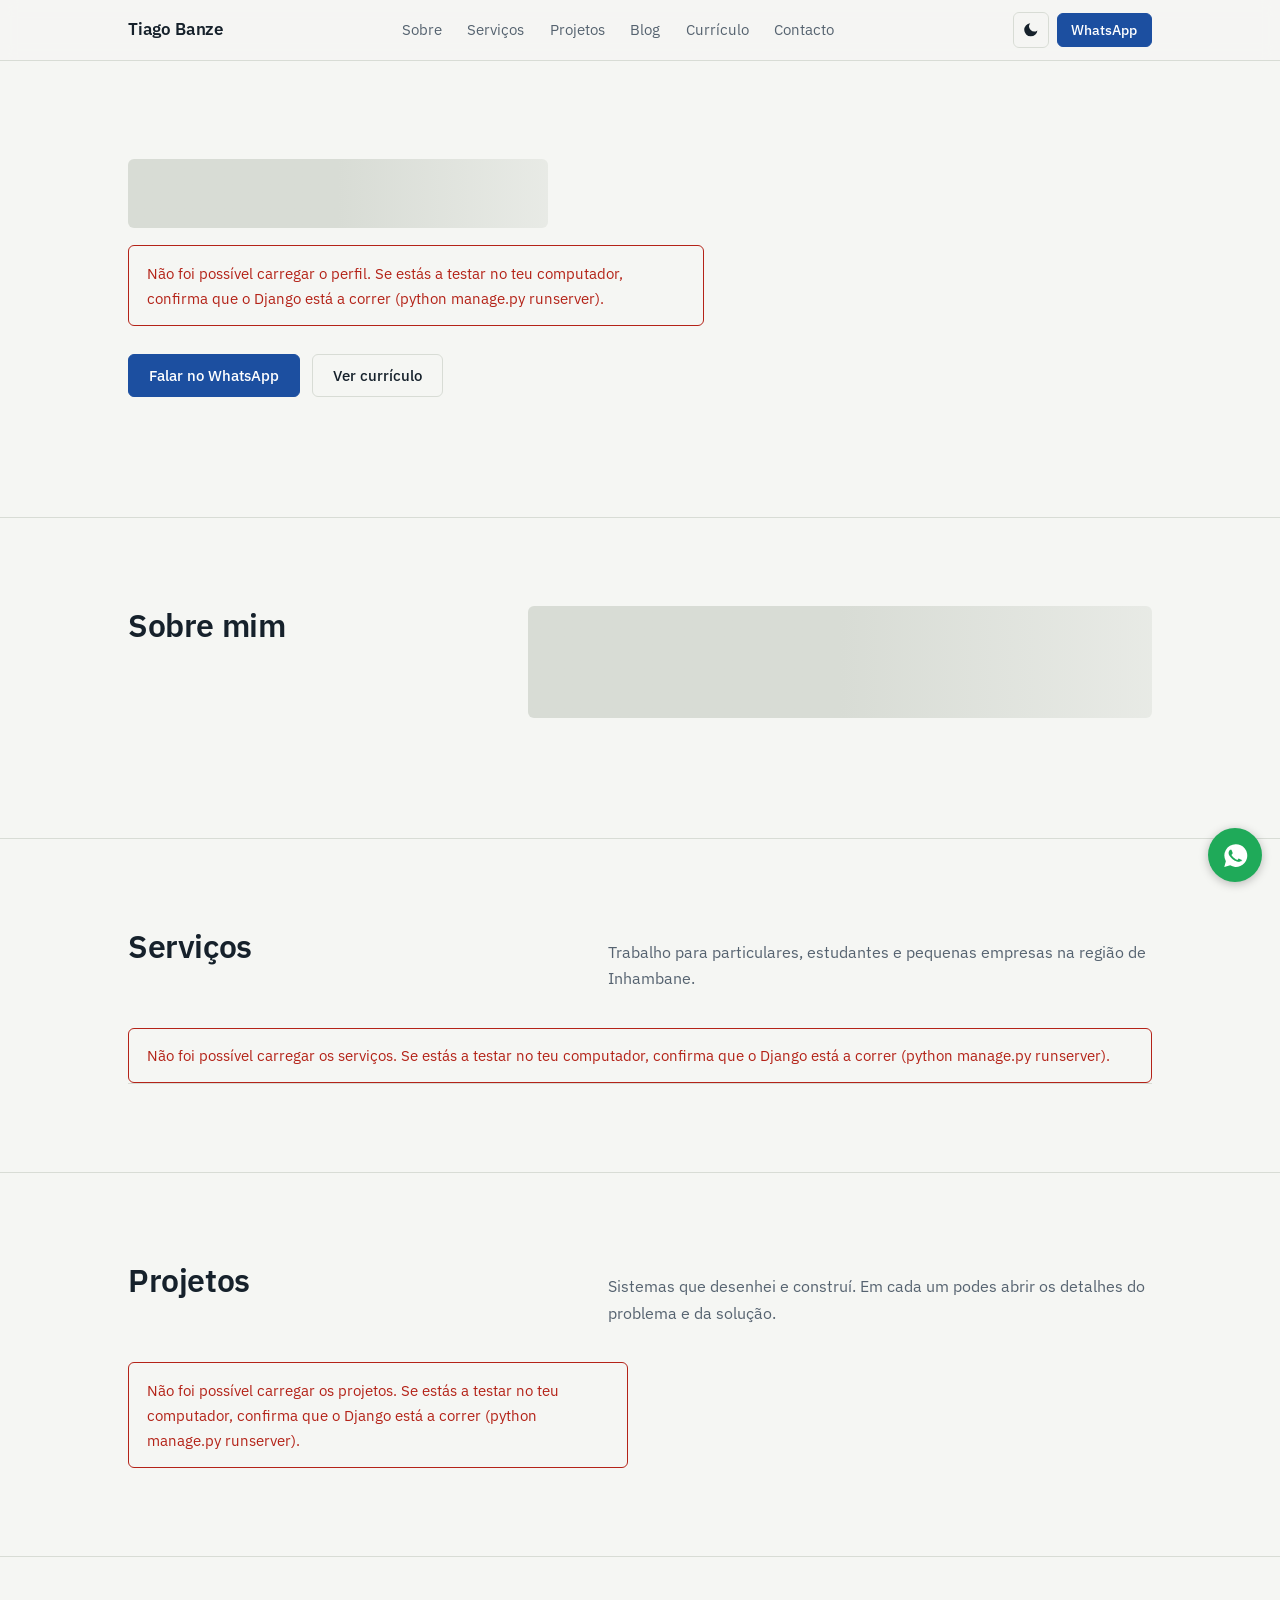
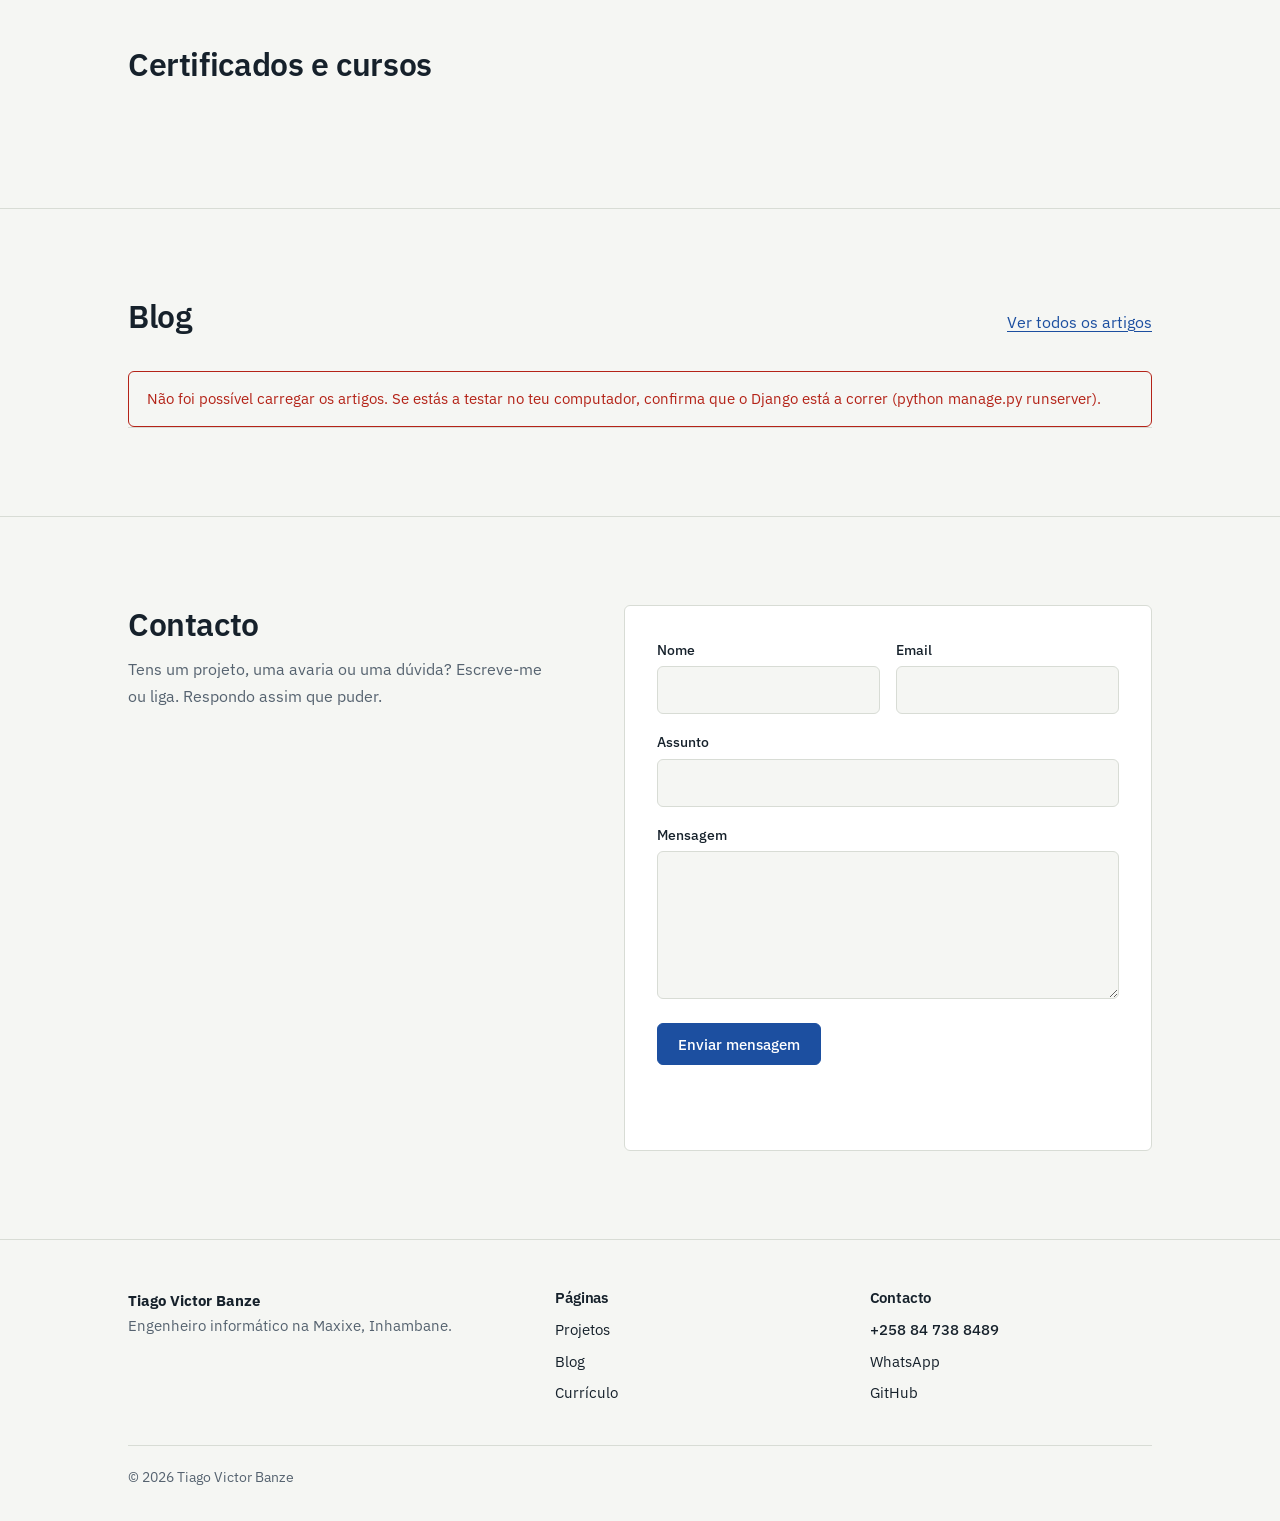
<file: frontend-static/index.html>
<!DOCTYPE html>
<html lang="pt-PT">
<head>
<!-- Google Analytics (GA4) -->
<script async src="https://www.googletagmanager.com/gtag/js?id=G-CKKE9C1RHK"></script>
<script>
  window.dataLayer = window.dataLayer || [];
  function gtag(){dataLayer.push(arguments);}
  gtag('js', new Date());
  gtag('config', 'G-CKKE9C1RHK');
</script>
<meta charset="UTF-8">
<meta name="viewport" content="width=device-width, initial-scale=1">
<title>Tiago Victor Banze, engenheiro informático na Maxixe</title>
<meta name="description" content="Portefólio de Tiago Victor Banze: sistemas web, redes, instalações elétricas e formação em software, na Maxixe, Inhambane.">
<link rel="canonical" href="https://tiagobanze-portifolio-qn47.vercel.app/">
<meta property="og:title" content="Tiago Victor Banze, engenheiro informático na Maxixe">
<meta property="og:description" content="Portefólio de Tiago Victor Banze: sistemas web, redes, instalações elétricas e formação em software, na Maxixe, Inhambane.">
<meta property="og:type" content="website">
<meta name="twitter:card" content="summary_large_image">
<meta name="theme-color" content="#f5f6f3">
<script>
  (function () {
    try {
      var t = localStorage.getItem('theme');
      var escuro = window.matchMedia('(prefers-color-scheme: dark)').matches;
      if (t ? t === 'dark' : escuro) document.documentElement.classList.add('dark');
    } catch (e) {}
  })();
</script>
<link rel="icon" type="image/svg+xml" href="favicon.svg">
<link rel="preconnect" href="https://fonts.googleapis.com">
<link rel="preconnect" href="https://fonts.gstatic.com" crossorigin>
<link href="https://fonts.googleapis.com/css2?family=IBM+Plex+Sans:wght@400;500;600&display=swap" rel="stylesheet">
<link rel="stylesheet" href="assets/css/style.css">
</head>
<body>
<div id="navbar-mount"></div>

<main>
  <section class="hero">
    <div class="wrap hero-grid">
      <div>
        <p class="hero-local" id="hero-local"></p>
        <h1 id="hero-nome"><span class="skeleton" style="display:block;height:3.4rem;width:70%"></span></h1>
        <p class="hero-roles" id="hero-cargos"></p>
        <p class="lead" id="hero-bio"></p>
        <div class="actions">
          <a class="btn" id="hero-whatsapp" href="#" target="_blank" rel="noopener noreferrer">Falar no WhatsApp</a>
          <a class="btn btn-line" href="cv.html">Ver currículo</a>
        </div>
        <p class="hero-contact" id="hero-contacto"></p>
      </div>
      <figure class="portrait" id="hero-retrato"></figure>
    </div>
  </section>

  <section class="sec" id="sobre">
    <div class="wrap two-col">
      <h2>Sobre mim</h2>
      <div>
        <div class="prose-text" id="sobre-texto"><div class="skeleton" style="height:7rem"></div></div>
        <dl class="facts" id="sobre-factos"></dl>
        <div id="sobre-imagem"></div>
      </div>
    </div>
  </section>

  <section class="sec" id="servicos">
    <div class="wrap">
      <div class="sec-head">
        <h2>Serviços</h2>
        <p>Trabalho para particulares, estudantes e pequenas empresas na região de Inhambane.</p>
      </div>
      <ul class="services" id="servicos-lista"><li class="skeleton" style="height:5rem"></li></ul>
    </div>
  </section>

  <section class="sec" id="projetos">
    <div class="wrap">
      <div class="sec-head">
        <h2>Projetos</h2>
        <p>Sistemas que desenhei e construí. Em cada um podes abrir os detalhes do problema e da solução.</p>
      </div>
      <div class="cards" id="projects-grid"><div class="skeleton" style="height:14rem"></div><div class="skeleton" style="height:14rem"></div></div>
      <div class="more hidden" id="projects-more"></div>
    </div>
  </section>

  <section class="sec" id="certificados">
    <div class="wrap">
      <div class="sec-head"><h2>Certificados e cursos</h2></div>
      <ul class="certs" id="certificados-lista"></ul>
    </div>
  </section>

  <section class="sec" id="blog">
    <div class="wrap">
      <div class="sec-head">
        <h2>Blog</h2>
        <a class="link" href="blog.html">Ver todos os artigos</a>
      </div>
      <ul class="post-list" id="blog-lista"><li class="skeleton" style="height:5rem"></li></ul>
    </div>
  </section>

  <section class="sec" id="contacto">
    <div class="wrap contact-grid">
      <div>
        <h2>Contacto</h2>
        <p class="muted" style="margin-top:.8rem;max-width:26rem">Tens um projeto, uma avaria ou uma dúvida? Escreve-me ou liga. Respondo assim que puder.</p>
        <ul class="contact-list" id="contacto-lista"></ul>
        <p class="hint" id="contacto-dica" style="margin-top:1rem"></p>
      </div>
      <form class="form" id="contact-form" novalidate>
        <div class="form-row">
          <div><label for="name">Nome</label><input class="input" id="name" name="name" type="text" required minlength="2" maxlength="120" autocomplete="name"></div>
          <div><label for="email">Email</label><input class="input" id="email" name="email" type="email" maxlength="254" autocomplete="email"></div>
        </div>
        <div><label for="subject">Assunto</label><input class="input" id="subject" name="subject" type="text" maxlength="200"></div>
        <div><label for="message">Mensagem</label><textarea class="input" id="message" name="message" required minlength="10" maxlength="3000" rows="5"></textarea></div>
        <div><button class="btn" type="submit" id="contact-submit">Enviar mensagem</button></div>
        <p class="hint" id="form-nota"></p>
        <p class="feedback" id="contact-feedback" role="status"></p>
      </form>
    </div>
  </section>
</main>

<div id="footer-mount"></div>
<div id="back-to-top-mount"></div>
<div id="whatsapp-float-mount"></div>

<script src="assets/js/shared/config.js"></script>
<script src="assets/js/shared/util.js"></script>
<script src="assets/js/shared/icons.js"></script>
<script src="assets/js/shared/theme.js"></script>
<script src="assets/js/shared/api.js"></script>
<script src="assets/js/shared/animations.js"></script>
<script src="assets/js/shared/partials.js"></script>
<script src="assets/js/shared/projects-ui.js"></script>
<script src="assets/js/pages/home.js"></script>
</body>
</html>
</file>
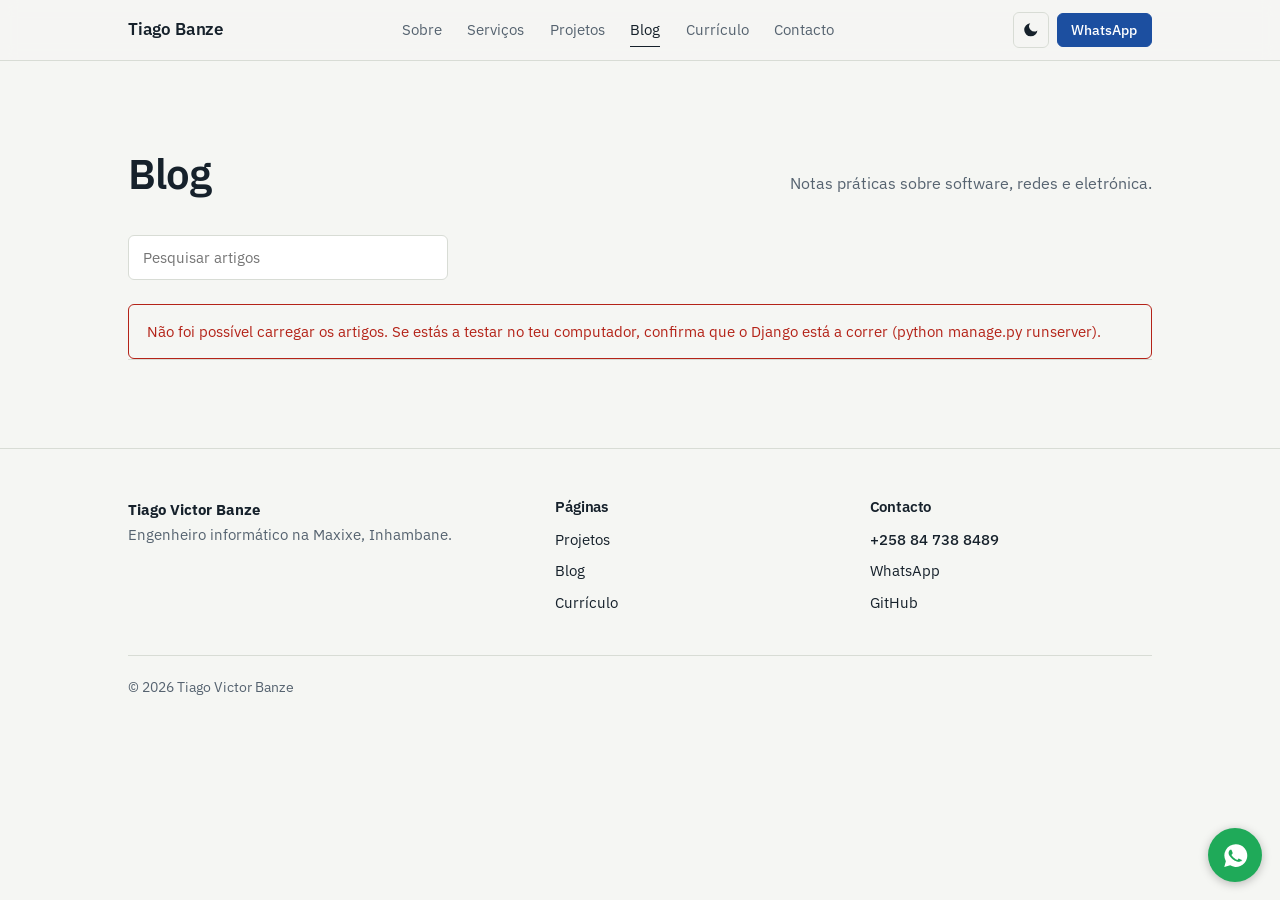
<file: frontend-static/blog.html>
<!DOCTYPE html>
<html lang="pt-PT">
<head>
<!-- Google Analytics (GA4) -->
<script async src="https://www.googletagmanager.com/gtag/js?id=G-CKKE9C1RHK"></script>
<script>
  window.dataLayer = window.dataLayer || [];
  function gtag(){dataLayer.push(arguments);}
  gtag('js', new Date());
  gtag('config', 'G-CKKE9C1RHK');
</script>
<meta charset="UTF-8">
<meta name="viewport" content="width=device-width, initial-scale=1">
<title>Blog | Tiago Victor Banze</title>
<meta name="description" content="Artigos técnicos de Tiago Victor Banze sobre software, redes e eletrónica.">
<link rel="canonical" href="https://tiagobanze-portifolio-qn47.vercel.app/blog.html">
<meta property="og:title" content="Blog | Tiago Victor Banze">
<meta property="og:description" content="Artigos técnicos de Tiago Victor Banze sobre software, redes e eletrónica.">
<meta property="og:type" content="website">
<meta name="twitter:card" content="summary_large_image">
<meta name="theme-color" content="#f5f6f3">
<script>
  (function () {
    try {
      var t = localStorage.getItem('theme');
      var escuro = window.matchMedia('(prefers-color-scheme: dark)').matches;
      if (t ? t === 'dark' : escuro) document.documentElement.classList.add('dark');
    } catch (e) {}
  })();
</script>
<link rel="icon" type="image/svg+xml" href="favicon.svg">
<link rel="preconnect" href="https://fonts.googleapis.com">
<link rel="preconnect" href="https://fonts.gstatic.com" crossorigin>
<link href="https://fonts.googleapis.com/css2?family=IBM+Plex+Sans:wght@400;500;600&display=swap" rel="stylesheet">
<link rel="stylesheet" href="assets/css/style.css">
</head>
<body>
<div id="navbar-mount"></div>

<main>
  <section class="sec" style="border-top:0">
    <div class="wrap">
      <div class="sec-head">
        <h1 style="font-size:clamp(2rem,4vw,2.6rem)">Blog</h1>
        <p>Notas práticas sobre software, redes e eletrónica.</p>
      </div>
      <div class="blog-tools">
        <input class="search" type="search" id="blog-search" placeholder="Pesquisar artigos" aria-label="Pesquisar artigos">
        <div class="filters" id="blog-categories"></div>
      </div>
      <ul class="post-list" id="blog-results"><li class="skeleton" style="height:5rem"></li></ul>
    </div>
  </section>
</main>

<div id="footer-mount"></div>
<div id="back-to-top-mount"></div>
<div id="whatsapp-float-mount"></div>

<script src="assets/js/shared/config.js"></script>
<script src="assets/js/shared/util.js"></script>
<script src="assets/js/shared/icons.js"></script>
<script src="assets/js/shared/theme.js"></script>
<script src="assets/js/shared/api.js"></script>
<script src="assets/js/shared/animations.js"></script>
<script src="assets/js/shared/partials.js"></script>
<script src="assets/js/pages/blog.js"></script>
</body>
</html>
</file>
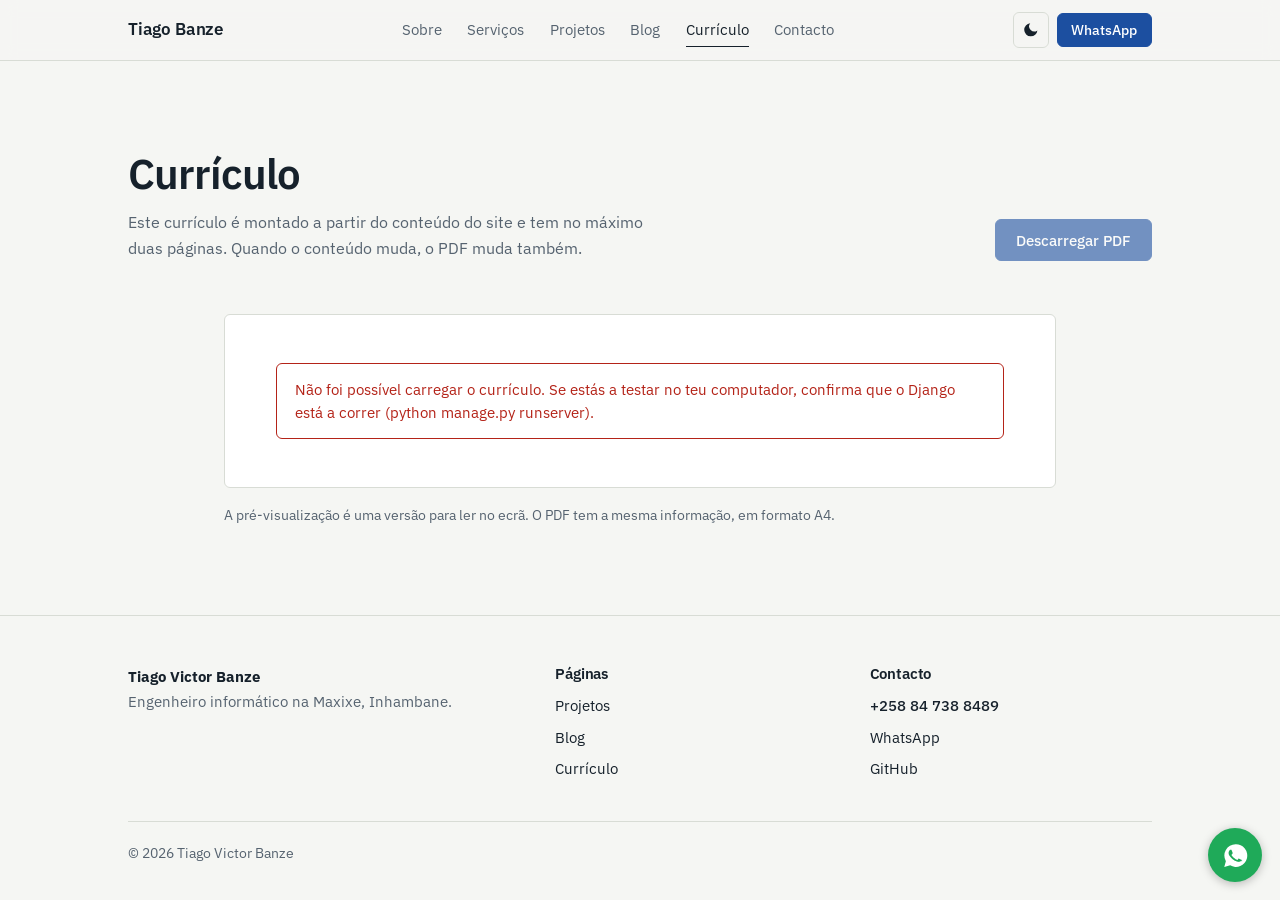
<file: frontend-static/cv.html>
<!DOCTYPE html>
<html lang="pt-PT">
<head>
<!-- Google Analytics (GA4) -->
<script async src="https://www.googletagmanager.com/gtag/js?id=G-CKKE9C1RHK"></script>
<script>
  window.dataLayer = window.dataLayer || [];
  function gtag(){dataLayer.push(arguments);}
  gtag('js', new Date());
  gtag('config', 'G-CKKE9C1RHK');
</script>
<meta charset="UTF-8">
<meta name="viewport" content="width=device-width, initial-scale=1">
<title>Currículo | Tiago Victor Banze</title>
<meta name="description" content="Currículo de Tiago Victor Banze, gerado a partir do conteúdo do portefólio.">
<link rel="canonical" href="https://tiagobanze-portifolio-qn47.vercel.app/cv.html">
<meta property="og:title" content="Currículo | Tiago Victor Banze">
<meta property="og:description" content="Currículo de Tiago Victor Banze, gerado a partir do conteúdo do portefólio.">
<meta property="og:type" content="website">
<meta name="twitter:card" content="summary_large_image">
<meta name="theme-color" content="#f5f6f3">
<script>
  (function () {
    try {
      var t = localStorage.getItem('theme');
      var escuro = window.matchMedia('(prefers-color-scheme: dark)').matches;
      if (t ? t === 'dark' : escuro) document.documentElement.classList.add('dark');
    } catch (e) {}
  })();
</script>
<link rel="icon" type="image/svg+xml" href="favicon.svg">
<link rel="preconnect" href="https://fonts.googleapis.com">
<link rel="preconnect" href="https://fonts.gstatic.com" crossorigin>
<link href="https://fonts.googleapis.com/css2?family=IBM+Plex+Sans:wght@400;500;600&display=swap" rel="stylesheet">
<link rel="stylesheet" href="assets/css/style.css">
</head>
<body>
<div id="navbar-mount"></div>

<main>
  <section class="sec" style="border-top:0">
    <div class="wrap">
      <div class="cv-top">
        <div>
          <h1 style="font-size:clamp(2rem,4vw,2.6rem)">Currículo</h1>
          <p>Este currículo é montado a partir do conteúdo do site e tem no máximo duas páginas. Quando o conteúdo muda, o PDF muda também.</p>
        </div>
        <div class="actions" style="margin:0">
          <button class="btn" type="button" id="cv-download" disabled>Descarregar PDF</button>
        </div>
      </div>
      <p class="feedback erro" id="cv-erro" role="alert"></p>
      <div class="cv-sheet" id="cv-sheet"><div class="skeleton" style="height:20rem"></div></div>
      <p class="cv-note">A pré-visualização é uma versão para ler no ecrã. O PDF tem a mesma informação, em formato A4.</p>
    </div>
  </section>
</main>

<div id="footer-mount"></div>
<div id="back-to-top-mount"></div>
<div id="whatsapp-float-mount"></div>

<script src="assets/js/shared/config.js"></script>
<script src="assets/js/shared/util.js"></script>
<script src="assets/js/shared/icons.js"></script>
<script src="assets/js/shared/theme.js"></script>
<script src="assets/js/shared/api.js"></script>
<script src="assets/js/shared/animations.js"></script>
<script src="assets/js/shared/partials.js"></script>
<script src="assets/js/shared/cv-data.js"></script>
<script src="assets/js/shared/cv-pdf.js"></script>
<script src="assets/js/pages/cv.js"></script>
</body>
</html>
</file>
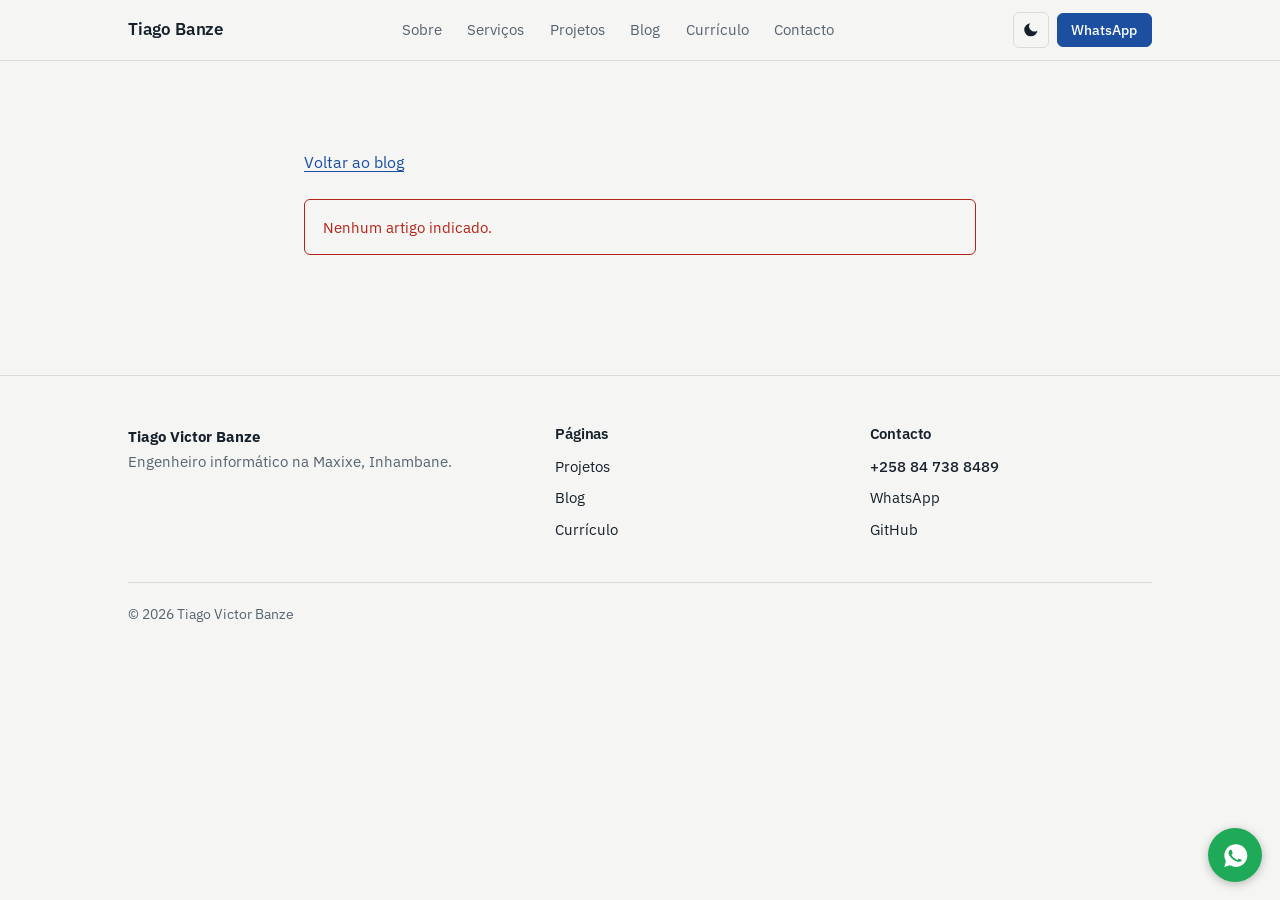
<file: frontend-static/post.html>
<!DOCTYPE html>
<html lang="pt-PT">
<head>
<!-- Google Analytics (GA4) -->
<script async src="https://www.googletagmanager.com/gtag/js?id=G-CKKE9C1RHK"></script>
<script>
  window.dataLayer = window.dataLayer || [];
  function gtag(){dataLayer.push(arguments);}
  gtag('js', new Date());
  gtag('config', 'G-CKKE9C1RHK');
</script>
<meta charset="UTF-8">
<meta name="viewport" content="width=device-width, initial-scale=1">
<title id="page-title">Artigo | Tiago Victor Banze</title>
<meta name="description" id="page-description" content="Artigo técnico de Tiago Victor Banze.">
<link rel="canonical" id="page-canonical" href="https://tiagobanze-portifolio-qn47.vercel.app/post.html">
<meta property="og:title" content="Artigo | Tiago Victor Banze">
<meta property="og:description" content="Artigo técnico de Tiago Victor Banze.">
<meta property="og:type" content="website">
<meta name="twitter:card" content="summary_large_image">
<meta name="theme-color" content="#f5f6f3">
<script>
  (function () {
    try {
      var t = localStorage.getItem('theme');
      var escuro = window.matchMedia('(prefers-color-scheme: dark)').matches;
      if (t ? t === 'dark' : escuro) document.documentElement.classList.add('dark');
    } catch (e) {}
  })();
</script>
<link rel="icon" type="image/svg+xml" href="favicon.svg">
<link rel="preconnect" href="https://fonts.googleapis.com">
<link rel="preconnect" href="https://fonts.gstatic.com" crossorigin>
<link href="https://fonts.googleapis.com/css2?family=IBM+Plex+Sans:wght@400;500;600&display=swap" rel="stylesheet">
<link rel="stylesheet" href="assets/css/style.css">
</head>
<body>
<div id="navbar-mount"></div>

<main>
  <article class="sec" style="border-top:0">
    <div class="wrap" style="max-width:46rem">
      <a class="link" href="blog.html">Voltar ao blog</a>
      <header id="post-header" style="margin-top:1.5rem"><div class="skeleton" style="height:2.5rem;width:80%"></div></header>
      <div class="prose" id="post-content" style="margin-top:2rem"></div>
      <ul class="tags" id="post-tags" style="margin-top:2rem"></ul>

      <section id="comentarios" class="hidden" style="margin-top:3.5rem;padding-top:2rem;border-top:1px solid var(--line)">
        <h2 id="comments-heading" style="font-size:1.35rem">Comentários</h2>
        <form class="form" id="comment-form" novalidate style="margin-top:1.25rem">
          <div class="form-row">
            <div><label for="c-name">Nome</label><input class="input" id="c-name" name="name" required minlength="2" maxlength="100"></div>
            <div><label for="c-email">Email (não é publicado)</label><input class="input" id="c-email" name="email" type="email" required maxlength="254"></div>
          </div>
          <div><label for="c-content">Comentário</label><textarea class="input" id="c-content" name="content" required minlength="3" maxlength="1000" rows="3"></textarea></div>
          <div><button class="btn" type="submit" id="comment-submit">Publicar comentário</button></div>
          <p class="feedback" id="comment-feedback" role="status"></p>
        </form>
        <div id="comments-list" style="margin-top:2rem;display:grid;gap:1.5rem"></div>
      </section>
    </div>
  </article>
</main>

<div id="footer-mount"></div>
<div id="back-to-top-mount"></div>
<div id="whatsapp-float-mount"></div>

<script src="assets/js/shared/config.js"></script>
<script src="assets/js/shared/util.js"></script>
<script src="assets/js/shared/icons.js"></script>
<script src="assets/js/shared/theme.js"></script>
<script src="assets/js/shared/api.js"></script>
<script src="assets/js/shared/animations.js"></script>
<script src="assets/js/shared/markdown.js"></script>
<script src="assets/js/shared/partials.js"></script>
<script src="assets/js/pages/post.js"></script>
</body>
</html>
</file>
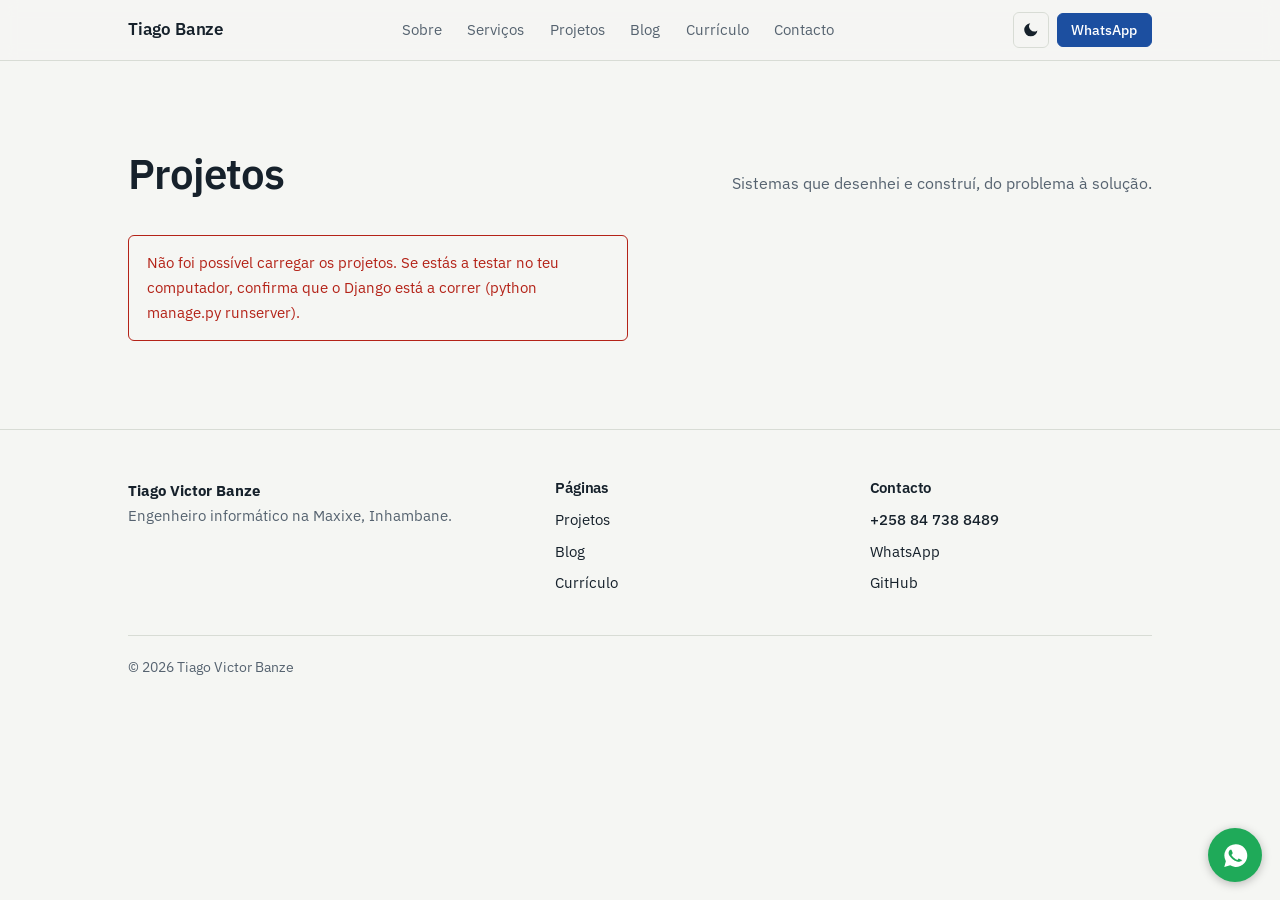
<file: frontend-static/projetos.html>
<!DOCTYPE html>
<html lang="pt-PT">
<head>
<!-- Google Analytics (GA4) -->
<script async src="https://www.googletagmanager.com/gtag/js?id=G-CKKE9C1RHK"></script>
<script>
  window.dataLayer = window.dataLayer || [];
  function gtag(){dataLayer.push(arguments);}
  gtag('js', new Date());
  gtag('config', 'G-CKKE9C1RHK');
</script>
<meta charset="UTF-8">
<meta name="viewport" content="width=device-width, initial-scale=1">
<title>Projetos | Tiago Victor Banze</title>
<meta name="description" content="Sistemas e projetos desenvolvidos por Tiago Victor Banze: Python, Django, Flask e mais.">
<link rel="canonical" href="https://tiagobanze-portifolio-qn47.vercel.app/projetos.html">
<meta property="og:title" content="Projetos | Tiago Victor Banze">
<meta property="og:description" content="Sistemas e projetos desenvolvidos por Tiago Victor Banze: Python, Django, Flask e mais.">
<meta property="og:type" content="website">
<meta name="twitter:card" content="summary_large_image">
<meta name="theme-color" content="#f5f6f3">
<script>
  (function () {
    try {
      var t = localStorage.getItem('theme');
      var escuro = window.matchMedia('(prefers-color-scheme: dark)').matches;
      if (t ? t === 'dark' : escuro) document.documentElement.classList.add('dark');
    } catch (e) {}
  })();
</script>
<link rel="icon" type="image/svg+xml" href="favicon.svg">
<link rel="preconnect" href="https://fonts.googleapis.com">
<link rel="preconnect" href="https://fonts.gstatic.com" crossorigin>
<link href="https://fonts.googleapis.com/css2?family=IBM+Plex+Sans:wght@400;500;600&display=swap" rel="stylesheet">
<link rel="stylesheet" href="assets/css/style.css">
</head>
<body>
<div id="navbar-mount"></div>

<main>
  <section class="sec" style="border-top:0">
    <div class="wrap">
      <div class="sec-head">
        <h1 style="font-size:clamp(2rem,4vw,2.6rem)">Projetos</h1>
        <p>Sistemas que desenhei e construí, do problema à solução.</p>
      </div>
      <div class="cards" id="projects-grid"><div class="skeleton" style="height:14rem"></div><div class="skeleton" style="height:14rem"></div></div>
    </div>
  </section>
</main>

<div id="footer-mount"></div>
<div id="back-to-top-mount"></div>
<div id="whatsapp-float-mount"></div>

<script src="assets/js/shared/config.js"></script>
<script src="assets/js/shared/util.js"></script>
<script src="assets/js/shared/icons.js"></script>
<script src="assets/js/shared/theme.js"></script>
<script src="assets/js/shared/api.js"></script>
<script src="assets/js/shared/animations.js"></script>
<script src="assets/js/shared/partials.js"></script>
<script src="assets/js/shared/projects-ui.js"></script>
<script src="assets/js/pages/projetos.js"></script>
</body>
</html>
</file>
<file: frontend-static/assets/css/style.css>
/*
  Estilos do portfólio. Sem frameworks.
  As cores e os tamanhos principais estão nas variáveis em baixo: é aqui que
  se muda o aspeto do site todo.
*/

:root {
  --ease-out: cubic-bezier(0.22, 0.61, 0.36, 1);
  --font: 'IBM Plex Sans', 'Segoe UI', system-ui, -apple-system, Roboto, Helvetica, Arial, sans-serif;
  --mono: ui-monospace, 'Cascadia Mono', Consolas, 'Courier New', monospace;

  --bg: #f5f6f3;
  --surface: #ffffff;
  --ink: #16212b;
  --muted: #566370;
  --line: #d8dcd5;
  --accent: #1c4fa0;
  --accent-ink: #ffffff;
  --ok: #2c7a4b;
  --warn: #a8660a;
  --erro: #b42318;
  --radius: 6px;
  --largura: 68rem;
}

html.dark {
  --bg: #0e151c;
  --surface: #151f29;
  --ink: #e6ebef;
  --muted: #9aa8b4;
  --line: #26323d;
  --accent: #7ea8ee;
  --accent-ink: #0b1118;
  --ok: #55b37b;
  --warn: #e0a24a;
  --erro: #f0877d;
}

*, *::before, *::after { box-sizing: border-box; }
html { scroll-behavior: smooth; -webkit-text-size-adjust: 100%; }
body {
  margin: 0;
  font-family: var(--font);
  font-size: 1rem;
  line-height: 1.65;
  color: var(--ink);
  background: var(--bg);
}
img { max-width: 100%; display: block; }
a { color: inherit; }
h1, h2, h3, p, ul, ol, dl, dd, figure { margin: 0; }
ul, ol { padding: 0; list-style: none; }
button { font: inherit; color: inherit; cursor: pointer; }
:focus-visible { outline: 2px solid var(--accent); outline-offset: 3px; border-radius: 3px; }
::selection { background: color-mix(in srgb, var(--accent) 25%, transparent); }

@media (prefers-reduced-motion: reduce) {
  html { scroll-behavior: auto; }
}

.wrap { width: 100%; max-width: var(--largura); margin-inline: auto; padding-inline: 1.25rem; }
@media (min-width: 640px) { .wrap { padding-inline: 2rem; } }
.muted { color: var(--muted); }
.hidden { display: none !important; }
.sr-only { position: absolute; width: 1px; height: 1px; overflow: hidden; clip: rect(0 0 0 0); white-space: nowrap; }
.icon { width: 1.1em; height: 1.1em; flex: none; }

/* ---------- Tipografia ---------- */
h1, h2, h3 { font-weight: 600; letter-spacing: -0.012em; line-height: 1.2; }
h1 { font-size: clamp(2.2rem, 5.4vw, 3.6rem); letter-spacing: -0.025em; }
h2 { font-size: clamp(1.6rem, 3vw, 2rem); }
h3 { font-size: 1.15rem; }
.lead { font-size: 1.12rem; max-width: 36rem; }

.link { color: var(--accent); text-decoration: underline; text-underline-offset: 3px; text-decoration-thickness: 1px; }
.link:hover { text-decoration-thickness: 2px; }

/* ---------- Botões ---------- */
.btn {
  display: inline-flex; align-items: center; justify-content: center; gap: 0.5rem;
  padding: 0.7rem 1.25rem; border-radius: var(--radius);
  border: 1px solid var(--accent); background: var(--accent); color: var(--accent-ink);
  font-size: 0.95rem; font-weight: 500; text-decoration: none; line-height: 1.2;
}
.btn:hover { filter: brightness(1.08); }
.btn-line { background: transparent; color: var(--ink); border-color: var(--line); }
.btn-line:hover { border-color: var(--ink); filter: none; }
.btn-small { padding: 0.45rem 0.85rem; font-size: 0.875rem; }
.btn[disabled] { opacity: 0.6; cursor: wait; }
.icon-btn {
  display: inline-flex; align-items: center; justify-content: center; width: 2.25rem; height: 2.25rem;
  border: 1px solid var(--line); border-radius: var(--radius); background: transparent; text-decoration: none;
}
.icon-btn:hover { border-color: var(--ink); }

/* ---------- Cabeçalho ---------- */
.site-header { position: sticky; top: 0; z-index: 50; background: color-mix(in srgb, var(--bg) 90%, transparent); backdrop-filter: blur(8px); border-bottom: 1px solid var(--line); }
.nav { display: flex; align-items: center; justify-content: space-between; height: 3.75rem; gap: 1rem; }
.brand { font-weight: 600; font-size: 1.05rem; text-decoration: none; letter-spacing: -0.01em; }
.nav-links { display: none; gap: 1.6rem; font-size: 0.95rem; }
.nav-links a { text-decoration: none; color: var(--muted); padding-block: 0.25rem; }
.nav-links a:hover, .nav-links a[aria-current="page"] { color: var(--ink); }
.nav-right { display: flex; align-items: center; gap: 0.5rem; }
.nav-wa { display: none; }
.menu-btn { display: inline-flex; }
.mobile-menu {
  display: grid; grid-template-rows: 0fr; visibility: hidden;
  background: var(--bg); border-top: 1px solid transparent;
  transition: grid-template-rows 0.28s var(--ease-out), visibility 0s linear 0.28s, border-color 0.28s;
}
.mobile-menu.aberto { grid-template-rows: 1fr; visibility: visible; border-top-color: var(--line); transition-delay: 0s; }
.mobile-menu > .wrap { overflow: hidden; min-height: 0; }
.mobile-menu ul { display: flex; flex-direction: column; padding-block: 0.75rem 1rem; }
.mobile-menu a { display: block; padding: 0.7rem 0; text-decoration: none; border-bottom: 1px solid var(--line); }
@media (min-width: 820px) {
  .nav-links { display: flex; }
  .nav-wa { display: inline-flex; }
  .menu-btn, .mobile-menu { display: none !important; }
}

/* ---------- Secções ---------- */
.sec { padding-block: 4rem; border-top: 1px solid var(--line); }
@media (min-width: 820px) { .sec { padding-block: 5.5rem; } }
.sec-head { display: flex; flex-wrap: wrap; align-items: baseline; justify-content: space-between; gap: 0.75rem 2rem; margin-bottom: 2.25rem; }
.sec-head p { color: var(--muted); max-width: 34rem; }

/* ---------- Início ---------- */
.hero { padding-block: 3.5rem 4.5rem; }
.hero-grid { display: grid; gap: 2.5rem; align-items: center; }
@media (min-width: 820px) { .hero-grid { grid-template-columns: minmax(0, 1.25fr) minmax(0, 0.75fr); gap: 4rem; } .hero { padding-block: 5.5rem 6rem; } }
.hero-local { color: var(--muted); font-size: 0.95rem; }
.hero h1 { margin-top: 0.6rem; }
.hero-roles { margin-top: 1rem; font-size: 1.1rem; font-weight: 500; max-width: 36rem; }
.hero .lead { margin-top: 1.1rem; color: var(--muted); }
.actions { display: flex; flex-wrap: wrap; gap: 0.75rem; margin-top: 1.75rem; }
.hero-contact { margin-top: 1.5rem; display: flex; flex-wrap: wrap; align-items: center; gap: 0.5rem 1.5rem; font-size: 0.95rem; }
.hero-contact .tel-line { display: inline-flex; align-items: center; gap: 0.5rem; }
.portrait img { width: 100%; aspect-ratio: 4 / 5; object-fit: cover; border-radius: var(--radius); border: 1px solid var(--line); }
.portrait { max-width: 22rem; justify-self: center; width: 100%; }

.tel { font-weight: 500; text-decoration: underline; text-underline-offset: 3px; text-decoration-thickness: 1px; white-space: nowrap; }
.tel:hover { color: var(--accent); }
.hint { font-size: 0.8rem; color: var(--muted); }

.two-col { display: grid; gap: 1.5rem 4rem; }
@media (min-width: 820px) { .two-col { grid-template-columns: minmax(0, 0.7fr) minmax(0, 1.3fr); } }
.prose-text p + p { margin-top: 1rem; }
.prose-text { max-width: 40rem; }
.facts { margin-top: 2rem; display: grid; gap: 1rem 2.5rem; max-width: 40rem; }
@media (min-width: 640px) { .facts { grid-template-columns: 1fr 1fr; } }
.facts dt { font-size: 0.85rem; color: var(--muted); }
.facts dd { font-weight: 500; }

/* Serviços: lista com linhas, não cartões */
.services { border-bottom: 1px solid var(--line); }
.service { display: grid; gap: 0.4rem 3rem; padding-block: 1.4rem; border-top: 1px solid var(--line); }
@media (min-width: 820px) { .service { grid-template-columns: minmax(0, 0.8fr) minmax(0, 1.2fr); } }
.service p { color: var(--muted); max-width: 36rem; }

/* ---------- Projetos ---------- */
.cards { display: grid; gap: 1.5rem; align-items: start; }
@media (min-width: 720px) { .cards { grid-template-columns: repeat(2, minmax(0, 1fr)); } }
.card { background: var(--surface); border: 1px solid var(--line); border-radius: var(--radius); overflow: hidden; }
.card-media { width: 100%; aspect-ratio: 16 / 9; object-fit: cover; border-bottom: 1px solid var(--line); background: var(--bg); }
.card-body { padding: 1.4rem 1.4rem 1.5rem; display: grid; gap: 0.7rem; }
.card-body h3 { font-size: 1.25rem; }
.card-body > p { color: var(--muted); }
.status { display: inline-flex; align-items: center; gap: 0.45rem; font-size: 0.85rem; color: var(--muted); }
.status::before { content: ''; width: 0.55rem; height: 0.55rem; border-radius: 50%; background: var(--muted); }
.status-production::before { background: var(--ok); }
.status-completed::before { background: var(--accent); }
.status-in_progress::before { background: var(--warn); }
.tags { display: flex; flex-wrap: wrap; gap: 0.4rem; }
.tags li { font-size: 0.8rem; padding: 0.1rem 0.55rem; border: 1px solid var(--line); border-radius: 99px; color: var(--muted); }
.card details { border-top: 1px solid var(--line); padding-top: 0.7rem; }
.card summary { cursor: pointer; font-weight: 500; font-size: 0.95rem; list-style: none; display: flex; justify-content: space-between; align-items: center; }
.card summary::-webkit-details-marker { display: none; }
.card summary::after { content: '+'; font-size: 1.2rem; line-height: 1; color: var(--muted); }
.card details[open] summary::after { content: '−'; }
.card dl { margin-top: 0.8rem; display: grid; gap: 0.7rem; font-size: 0.95rem; }
.card dt { font-weight: 600; }
.card dd { color: var(--muted); }
.card-links { display: flex; flex-wrap: wrap; gap: 0.4rem 1.2rem; font-size: 0.95rem; }
.more { margin-top: 2rem; text-align: center; }

/* ---------- Certificados ---------- */
.certs { display: grid; gap: 1.25rem; }
@media (min-width: 640px) { .certs { grid-template-columns: repeat(2, minmax(0, 1fr)); } }
@media (min-width: 960px) { .certs { grid-template-columns: repeat(3, minmax(0, 1fr)); } }
.cert { background: var(--surface); border: 1px solid var(--line); border-radius: var(--radius); overflow: hidden; display: flex; flex-direction: column; }
.cert-thumb { display: flex; align-items: center; justify-content: center; aspect-ratio: 4 / 3; background: var(--bg); border-bottom: 1px solid var(--line); text-decoration: none; color: var(--muted); font-size: 0.9rem; gap: 0.5rem; flex-direction: column; }
.cert-thumb img { width: 100%; height: 100%; object-fit: cover; }
.cert-body { padding: 1rem 1.1rem 1.2rem; display: grid; gap: 0.25rem; }
.cert-body h3 { font-size: 1rem; }
.cert-body p { font-size: 0.9rem; color: var(--muted); }

/* ---------- Blog ---------- */
.post-list { border-bottom: 1px solid var(--line); }
.post-row { display: grid; gap: 0.3rem 2.5rem; padding-block: 1.4rem; border-top: 1px solid var(--line); text-decoration: none; }
@media (min-width: 820px) { .post-row { grid-template-columns: 11rem minmax(0, 1fr); } }
.post-row time, .post-row .meta { font-size: 0.875rem; color: var(--muted); }
.post-row h3 { font-size: 1.2rem; }
.post-row:hover h3 { color: var(--accent); }
.post-row p { color: var(--muted); max-width: 40rem; margin-top: 0.3rem; }
.filters { display: flex; flex-wrap: wrap; gap: 0.5rem; }
.chip { padding: 0.35rem 0.9rem; border: 1px solid var(--line); border-radius: 99px; background: transparent; font-size: 0.875rem; }
.chip[aria-pressed="true"] { background: var(--ink); color: var(--bg); border-color: var(--ink); }
.search { width: 100%; max-width: 20rem; padding: 0.55rem 0.9rem; border-radius: var(--radius); border: 1px solid var(--line); background: var(--surface); color: var(--ink); font: inherit; font-size: 0.95rem; }
.blog-tools { display: flex; flex-wrap: wrap; gap: 1rem 1.5rem; justify-content: space-between; align-items: center; margin-bottom: 1.5rem; }

.prose { font-size: 1.05rem; line-height: 1.75; max-width: 42rem; }
.prose h2 { margin-top: 2.6rem; margin-bottom: 0.8rem; font-size: 1.5rem; }
.prose h3 { margin-top: 2rem; margin-bottom: 0.6rem; }
.prose p { margin-bottom: 1.15rem; }
.prose ul, .prose ol { margin: 0 0 1.15rem 1.3rem; }
.prose ul { list-style: disc; }
.prose ol { list-style: decimal; }
.prose li { margin-bottom: 0.4rem; }
.prose a { color: var(--accent); }
.prose code { font-family: var(--mono); font-size: 0.88em; background: color-mix(in srgb, var(--accent) 10%, transparent); padding: 0.1rem 0.3rem; border-radius: 3px; }
.prose pre { margin: 0 0 1.3rem; padding: 1rem 1.1rem; overflow-x: auto; background: var(--surface); border: 1px solid var(--line); border-radius: var(--radius); font-size: 0.875rem; line-height: 1.55; }
.prose pre code { background: none; padding: 0; }
.prose table { width: 100%; border-collapse: collapse; margin-bottom: 1.3rem; font-size: 0.92rem; display: block; overflow-x: auto; }
.prose th, .prose td { border: 1px solid var(--line); padding: 0.5rem 0.75rem; text-align: left; vertical-align: top; }
.prose th { background: var(--surface); }
.prose blockquote { margin: 0 0 1.15rem; padding-left: 1rem; border-left: 3px solid var(--line); color: var(--muted); }

/* ---------- Contacto ---------- */
.contact-grid { display: grid; gap: 2.5rem 4rem; }
@media (min-width: 820px) { .contact-grid { grid-template-columns: minmax(0, 0.9fr) minmax(0, 1.1fr); } }
.contact-list { margin-top: 1.5rem; display: grid; gap: 0.9rem; }
.contact-list li { display: flex; align-items: center; gap: 0.75rem; flex-wrap: wrap; }
.contact-list .icon { color: var(--muted); }
.form { display: grid; gap: 1rem; background: var(--surface); border: 1px solid var(--line); border-radius: var(--radius); padding: 1.5rem; }
@media (min-width: 640px) { .form { padding: 2rem; } }
.form label { display: block; font-size: 0.9rem; font-weight: 500; margin-bottom: 0.3rem; }
.input { width: 100%; padding: 0.65rem 0.85rem; border: 1px solid var(--line); border-radius: var(--radius); background: var(--bg); color: var(--ink); font: inherit; font-size: 0.95rem; }
.input:focus { outline: 2px solid var(--accent); outline-offset: 0; border-color: var(--accent); }
textarea.input { resize: vertical; min-height: 7rem; }
.form-row { display: grid; gap: 1rem; }
@media (min-width: 640px) { .form-row { grid-template-columns: 1fr 1fr; } }
.feedback { font-size: 0.92rem; min-height: 1.4em; }
.feedback.ok { color: var(--ok); }
.feedback.erro { color: var(--erro); }

/* ---------- Rodapé ---------- */
.site-footer { border-top: 1px solid var(--line); padding-block: 3rem 2rem; font-size: 0.95rem; }
.footer-grid { display: grid; gap: 2rem; }
@media (min-width: 720px) { .footer-grid { grid-template-columns: 1.4fr 1fr 1fr; } }
.footer-grid h2 { font-size: 0.95rem; margin-bottom: 0.7rem; }
.footer-grid ul { display: grid; gap: 0.4rem; }
.footer-grid a { text-decoration: none; }
.footer-grid a:hover { text-decoration: underline; }
.copy { margin-top: 2.5rem; padding-top: 1.25rem; border-top: 1px solid var(--line); color: var(--muted); font-size: 0.85rem; }

.wa-float {
  position: fixed; right: 1.1rem; bottom: 1.1rem; z-index: 40; width: 3.4rem; height: 3.4rem;
  display: flex; align-items: center; justify-content: center; border-radius: 50%;
  background: #1faa59; color: #fff; box-shadow: 0 2px 10px rgb(0 0 0 / 0.25);
}
.wa-float .icon { width: 1.7rem; height: 1.7rem; }

.to-top {
  position: fixed; left: 1.1rem; bottom: 1.1rem; z-index: 40; width: 2.9rem; height: 2.9rem;
  display: flex; align-items: center; justify-content: center; border-radius: 50%;
  background: var(--surface); border: 1px solid var(--line); color: var(--ink);
  opacity: 0; visibility: hidden; transition: opacity 0.2s;
}
.to-top.visivel { opacity: 1; visibility: visible; }

/* ---------- Estados ---------- */
.skeleton {
  background: linear-gradient(90deg, var(--line) 25%, color-mix(in srgb, var(--line) 45%, var(--bg)) 50%, var(--line) 75%);
  background-size: 200% 100%; animation: brilho-esqueleto 1.5s linear infinite;
  border-radius: var(--radius); min-height: 1.2em;
}
.conn-error { border: 1px solid var(--erro); color: var(--erro); border-radius: var(--radius); padding: 0.9rem 1.1rem; font-size: 0.95rem; }
.empty { color: var(--muted); }

/* ---------- Currículo ---------- */
.cv-top { display: flex; flex-wrap: wrap; justify-content: space-between; align-items: end; gap: 1.25rem 2rem; margin-bottom: 2rem; }
.cv-top p { color: var(--muted); max-width: 34rem; margin-top: 0.6rem; }
.cv-sheet {
  max-width: 52rem; margin-inline: auto; padding: 2rem 1.4rem;
  background: #fff; color: #16212b; border: 1px solid var(--line); border-radius: var(--radius);
  font-size: 0.93rem; line-height: 1.5;
}
@media (min-width: 720px) { .cv-sheet { padding: 3rem 3.2rem; } }
.cv-sheet h1 { font-size: 2rem; color: #16212b; }
.cv-sheet .cv-cargos { margin-top: 0.3rem; color: #1c4fa0; font-weight: 500; }
.cv-sheet .cv-contactos { margin-top: 0.6rem; display: flex; flex-wrap: wrap; gap: 0.15rem 1.2rem; color: #566370; font-size: 0.88rem; }
.cv-sheet h2 { margin-top: 1.7rem; padding-bottom: 0.3rem; border-bottom: 1px solid #d8dcd5; font-size: 1.02rem; color: #1c4fa0; }
.cv-item { margin-top: 0.85rem; }
.cv-item-head { display: flex; justify-content: space-between; gap: 1rem; flex-wrap: wrap; }
.cv-item-head strong { font-weight: 600; }
.cv-item-head span { color: #566370; font-size: 0.88rem; }
.cv-item .org { color: #566370; font-size: 0.9rem; }
.cv-item p { margin-top: 0.2rem; }
.cv-skill { display: grid; gap: 0.1rem 1rem; margin-top: 0.5rem; }
@media (min-width: 640px) { .cv-skill { grid-template-columns: 11.5rem 1fr; } }
.cv-skill strong { font-weight: 600; }
.cv-note { max-width: 52rem; margin: 1rem auto 0; font-size: 0.85rem; color: var(--muted); }

/* ================= Movimento =================
   Cada animação diz alguma coisa: de onde veio o conteúdo, que algo está a
   carregar, que a ação foi aceite ou falhou. Com "reduzir movimento" ativo no
   sistema, ficam só as que indicam estado (e mais lentas). */

@view-transition { navigation: auto; }
::view-transition-old(root), ::view-transition-new(root) { animation-duration: 0.2s; }

/* Conteúdo que sobe ao aparecer (a classe é posta pelo animations.js) */
.reveal { opacity: 0; transform: translateY(14px); transition: opacity 0.5s var(--ease-out), transform 0.5s var(--ease-out); transition-delay: var(--atraso, 0ms); }
.reveal.in { opacity: 1; transform: none; }

/* Botões, ligações e cartões */
.btn, .icon-btn, .chip { transition: background-color 0.15s, border-color 0.15s, color 0.15s, filter 0.15s, transform 0.12s; }
.btn:active, .icon-btn:active { transform: scale(0.97); }
.nav-links a { background: linear-gradient(currentColor, currentColor) left bottom / 0 1px no-repeat; transition: background-size 0.25s var(--ease-out), color 0.15s; }
.nav-links a:hover, .nav-links a[aria-current="page"] { background-size: 100% 1px; }
.card, .cert { transition: transform 0.2s var(--ease-out), border-color 0.2s; }
.card:hover, .cert:hover { transform: translateY(-2px); border-color: color-mix(in srgb, var(--accent) 45%, var(--line)); }
.post-row h3 { transition: color 0.15s; }
.service { transition: background-color 0.2s; }

/* Brilho que percorre: só no botão principal da página inicial */
.hero .btn:not(.btn-line) { position: relative; overflow: hidden; }
.hero .btn:not(.btn-line)::after {
  content: ''; position: absolute; inset: 0 auto 0 -60%; width: 40%;
  background: linear-gradient(100deg, transparent, rgb(255 255 255 / 0.28), transparent);
  transform: skewX(-18deg); animation: varrer 5.5s ease-in-out 1.5s infinite;
}

/* Abrir e fechar os detalhes dos projetos com a altura animada */
.card details { interpolate-size: allow-keywords; }
.card details::details-content { block-size: 0; overflow: clip; transition: block-size 0.3s var(--ease-out), content-visibility 0.3s allow-discrete; }
.card details[open]::details-content { block-size: auto; }
.card summary::after { transition: transform 0.25s var(--ease-out); }
.card details[open] summary::after { transform: rotate(180deg); }

/* Botão de tema: o ícone roda quando trocas */
.trocou .icon { animation: rodar 0.4s var(--ease-out); }

/* Botão do WhatsApp: três pulsos discretos e pára */
.wa-float::before { content: ''; position: absolute; inset: 0; border-radius: 50%; border: 2px solid #1faa59; animation: anel 2.6s ease-out 2.5s 3; opacity: 0; }

/* Estados de carregamento nos botões */
.btn.carregando { pointer-events: none; }
.btn.carregando::after {
  content: ''; width: 0.95em; height: 0.95em; border: 2px solid currentColor; border-right-color: transparent;
  border-radius: 50%; animation: giro 0.7s linear infinite;
}

/* Resultado de um formulário */
.tremor { animation: tremor 0.4s ease; }
.feedback.ok .visto { width: 1.2em; height: 1.2em; vertical-align: -0.2em; margin-right: 0.35rem; }
.visto__circ, .visto__tique { fill: none; stroke: currentColor; stroke-width: 3; stroke-linecap: round; stroke-linejoin: round; stroke-dasharray: 160; stroke-dashoffset: 160; animation: desenhar 0.6s var(--ease-out) forwards; }
.visto__tique { stroke-dasharray: 50; stroke-dashoffset: 50; animation-delay: 0.3s; animation-duration: 0.35s; }

@keyframes brilho-esqueleto { from { background-position: 200% 0; } to { background-position: -200% 0; } }
@keyframes varrer { 0%, 70% { left: -60%; } 100% { left: 130%; } }
@keyframes giro { to { transform: rotate(360deg); } }
@keyframes rodar { from { transform: rotate(-90deg) scale(0.6); opacity: 0; } to { transform: none; opacity: 1; } }
@keyframes anel { from { transform: scale(1); opacity: 0.7; } to { transform: scale(1.7); opacity: 0; } }
@keyframes tremor { 0%, 100% { transform: translateX(0); } 20% { transform: translateX(-6px); } 40% { transform: translateX(5px); } 60% { transform: translateX(-3px); } 80% { transform: translateX(2px); } }
@keyframes desenhar { to { stroke-dashoffset: 0; } }

@media (prefers-reduced-motion: reduce) {
  /* Tira o que é decorativo */
  .reveal { opacity: 1; transform: none; transition: none; }
  .hero .btn:not(.btn-line)::after, .wa-float::before { display: none; }
  .card:hover, .cert:hover, .btn:active, .icon-btn:active { transform: none; }
  .trocou .icon, .tremor { animation: none; }
  .card details::details-content { transition: none; }
  ::view-transition-group(*), ::view-transition-old(*), ::view-transition-new(*) { animation: none !important; }
  /* O que indica estado continua, mais devagar */
  .skeleton { animation-duration: 3.5s; }
  .btn.carregando::after { animation-duration: 1.6s; }
  .visto__circ, .visto__tique { animation-duration: 0.01s; animation-delay: 0s; }
}
</file>
